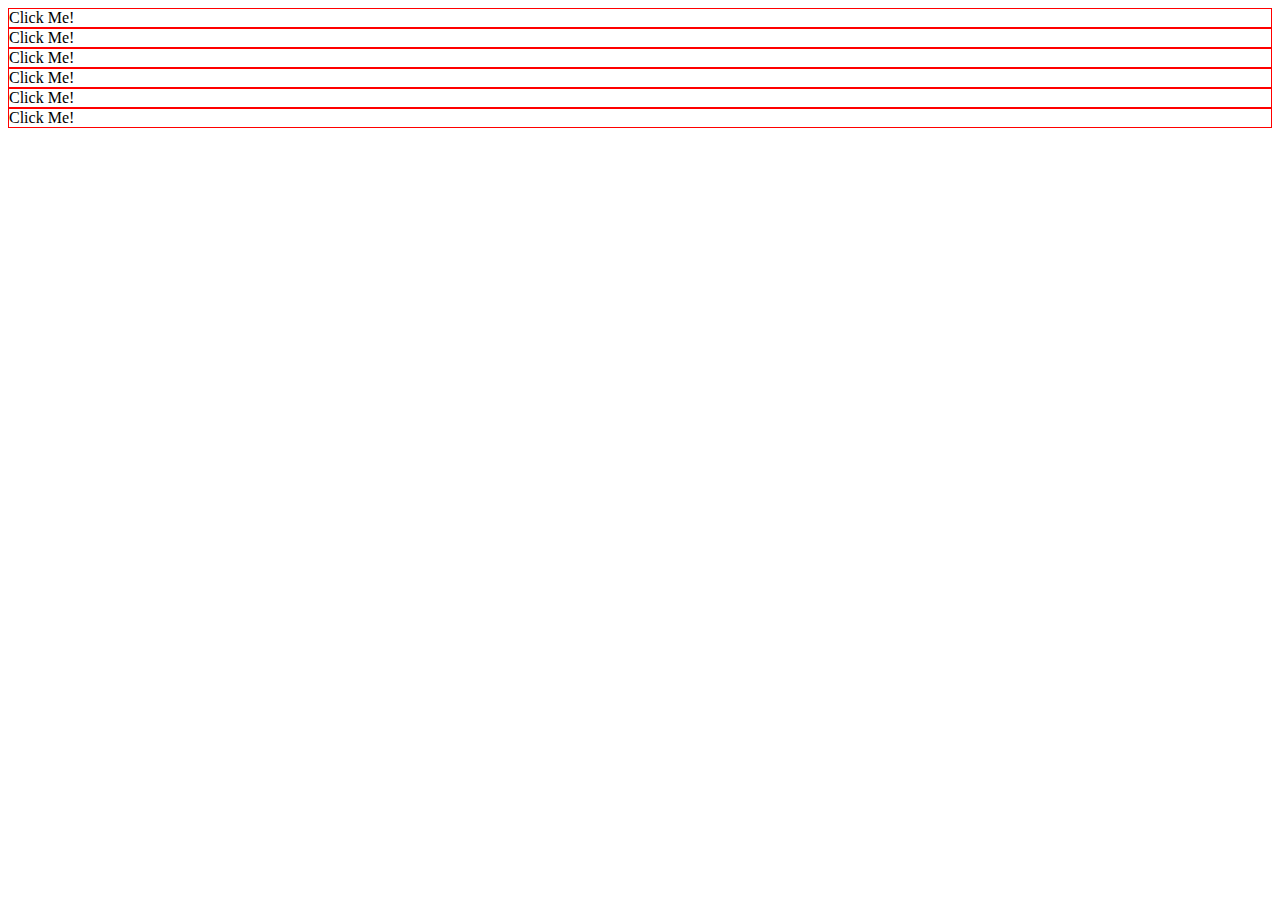
<file: 15 - Mostrar item clikado/index.html>
<html lang="pt-br">

<head>
    
</head>

<body>
    <div id="my_div">
        <div style='border: 1px solid #f00;'>
            Click Me!
        </div>
        <div style='border: 1px solid #f00;'>
            Click Me!
        </div>
        <div style='border: 1px solid #f00;'>
            Click Me!
        </div>
        <div style='border: 1px solid #f00;'>
            Click Me!
        </div>
        <div style='border: 1px solid #f00;'>
            Click Me!
        </div>
        <div style='border: 1px solid #f00;'>
            Click Me!
        </div>
    </div>
    <script type="text/javascript" src="index.js"></script>
</body>

</html>
</file>
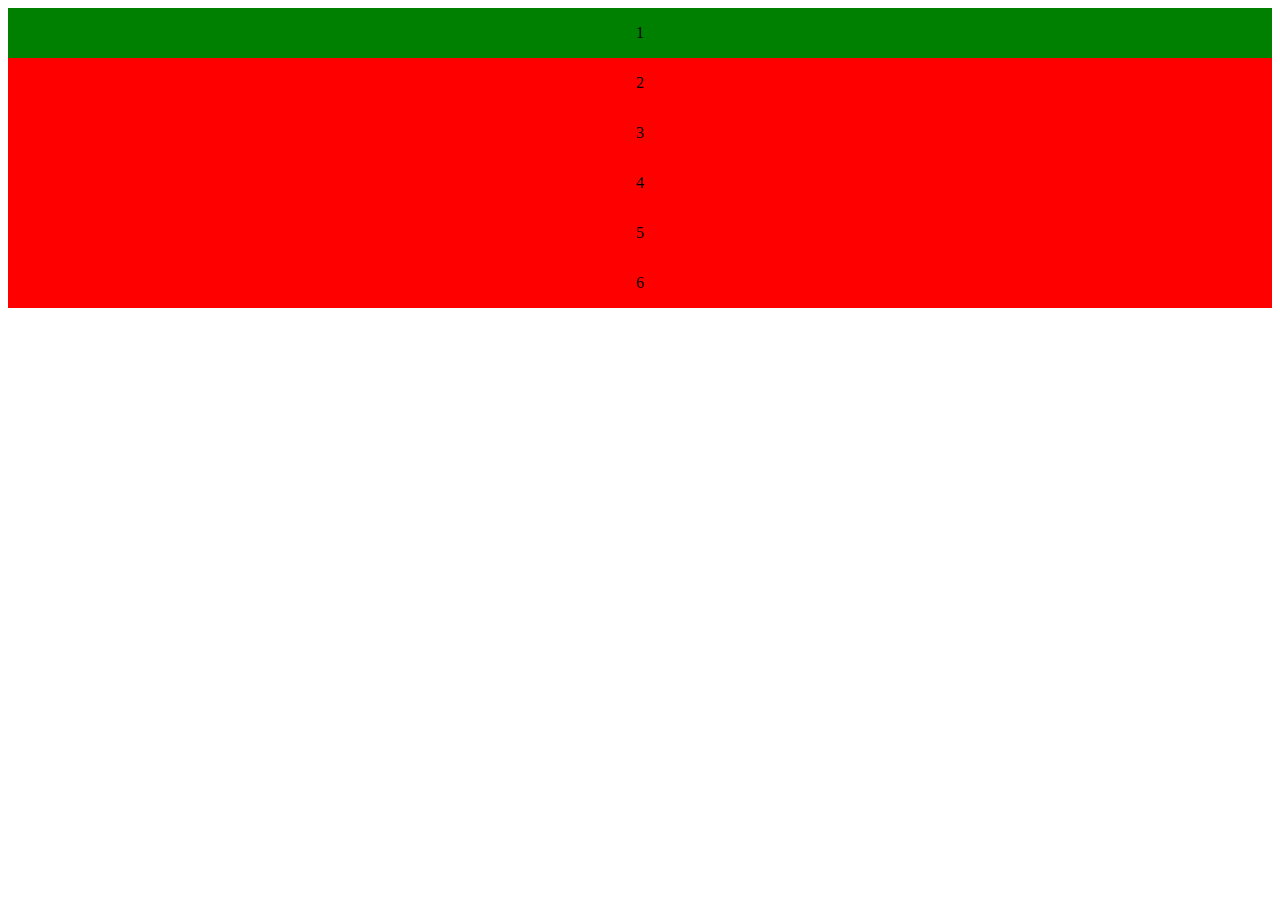
<file: 15 - Mostrar item clikado/outro_exemplo.html>
<!DOCTYPE html>
<html>

<head>
    <meta charset="utf-8" />
    <title>Untitled Document</title>
    <link rel="stylesheet" type="text/css" href="style.css">
    

    </style>
</head>

<body>
    <div id="container">
        <div class="item">1</div>
        <div>2</div>
        <div>3</div>
        <div>4</div>
        <div>5</div>
        <div>6</div>
    </div>
    <script type="text/javascript" src="outro_ex.js"></script>
</body>

</html>
</file>
<file: 15 - Mostrar item clikado/style.css>
#container div{

    height: 50px;
    line-height: 50px;
    text-align: center;
    background: red;
    }
    
    .item {
  background: green !important;
  }
</file>
